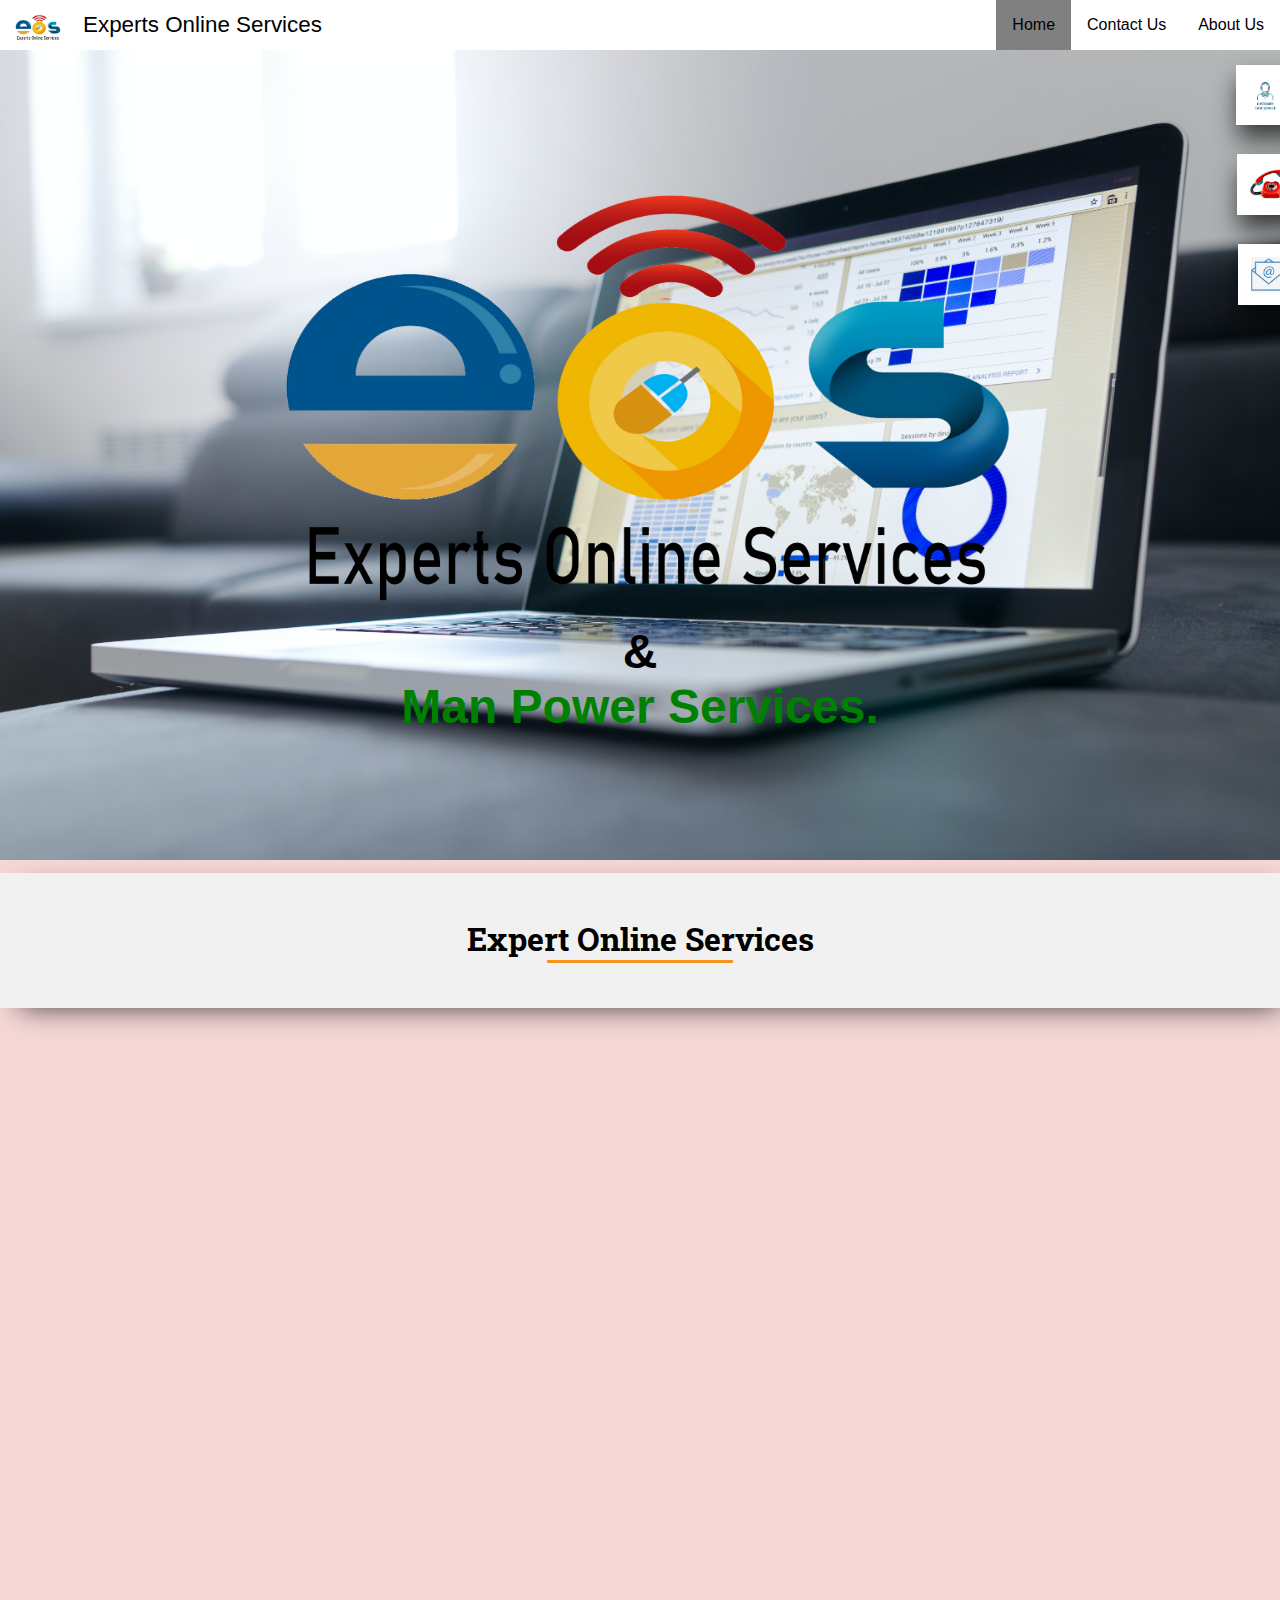
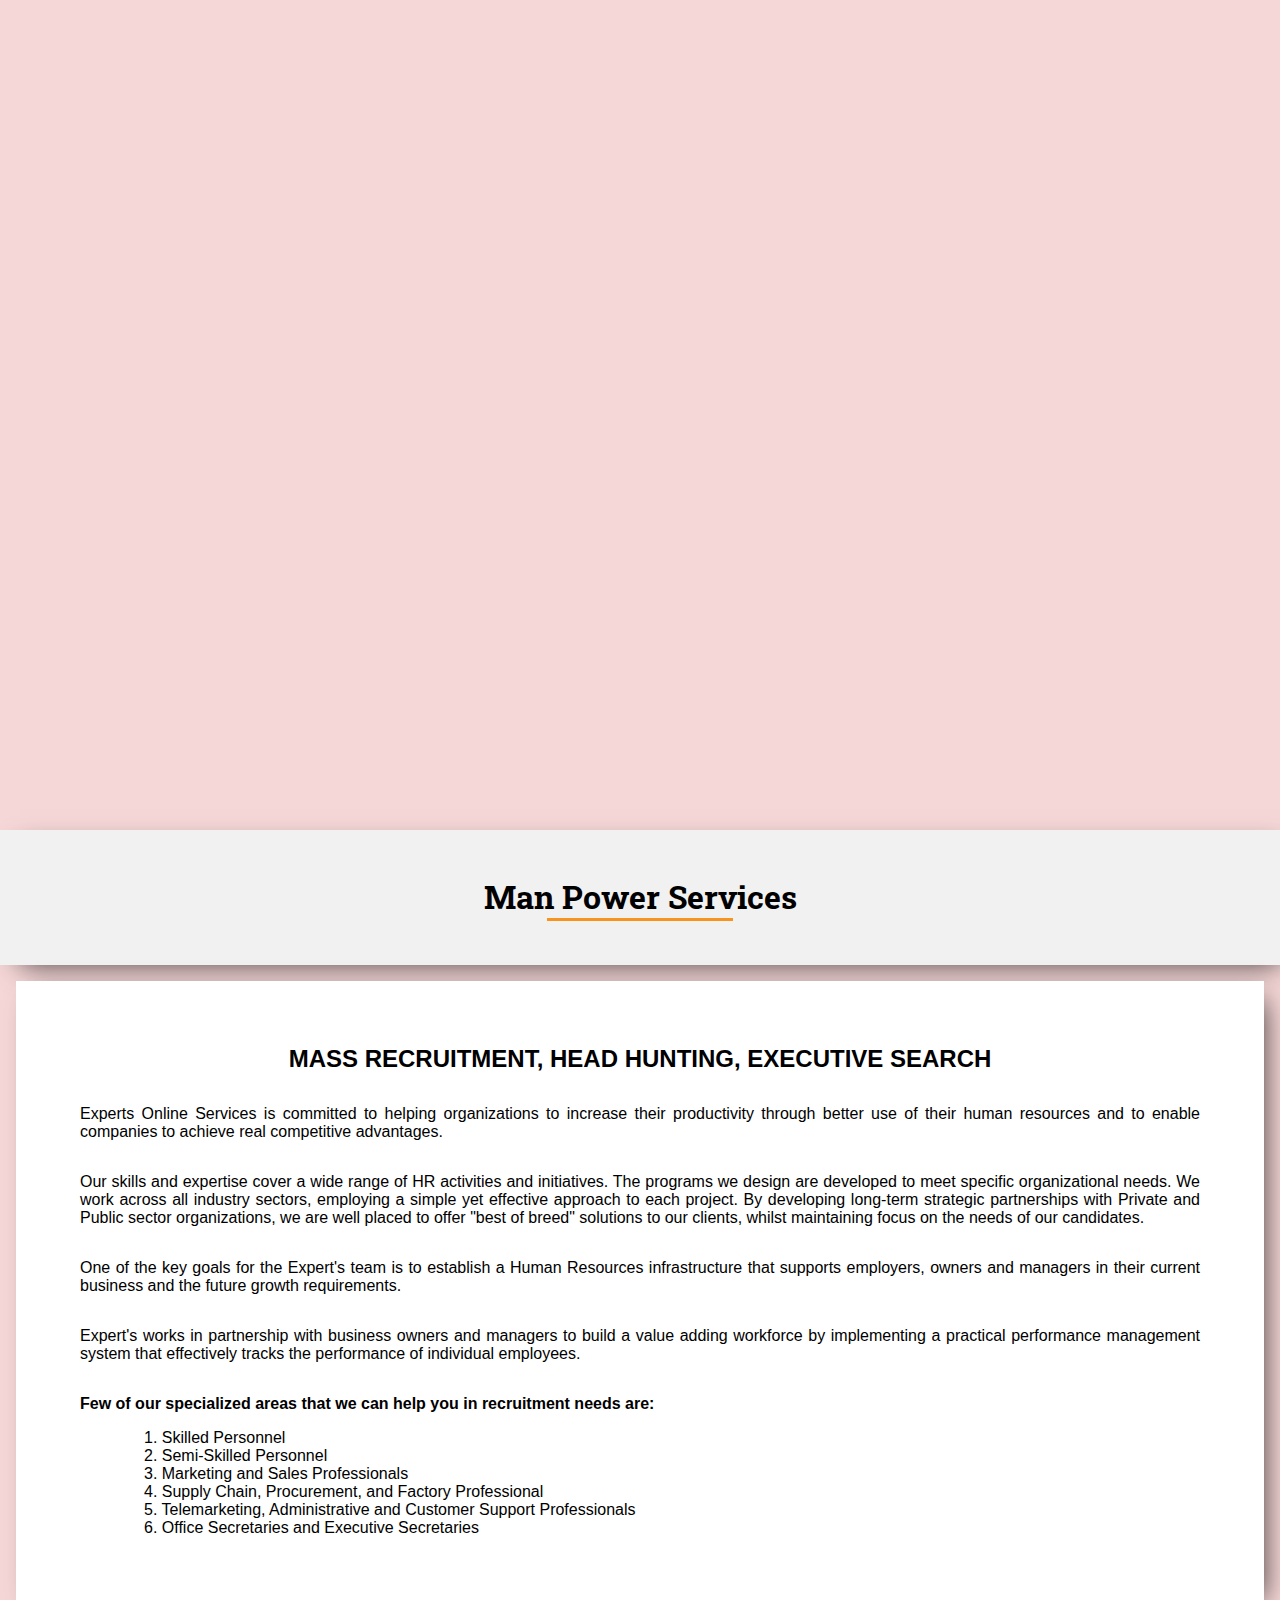
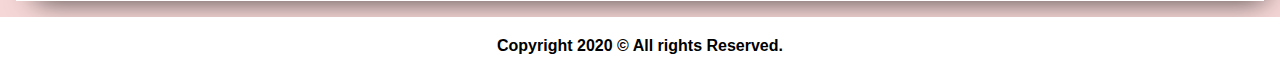
<file: index.html>
<!DOCTYPE html>
<html lang="en">
  <head>
    <meta charset="UTF-8" />
    <meta name="viewport" content="width=device-width, initial-scale=1.0" />
    <title>Experts Online Services</title>
    <meta name="Title" content="Expert Online Services - Tirupati" />
    <meta
      name="description"
      content="Welcome to Experts Online Services. Here we provide services with great expertise.
    Online Services and Man power Services and All financal Services are provided with great Value here"
    />
    <link rel="stylesheet" href="styles.css" />
    <script src="scripts.js" defer></script>
    <script src="https://unpkg.com/aos@2.3.1/dist/aos.js"></script>
    <link href="https://unpkg.com/aos@2.3.1/dist/aos.css" rel="stylesheet" />
    <link
      href="https://fonts.googleapis.com/css2?family=Roboto+Slab:wght@700&display=swap"
      rel="stylesheet"
    />
  </head>
  <body>
    <nav class="navbar">
      <div class="brand">
        <div class="brand-icon"><img src="/images/EOS2.png" /></div>
        <div class="brand-title">Experts Online Services</div>
      </div>
      <a href="#" class="toggle-button">
        <span class="bar"></span>
        <span class="bar"></span>
        <span class="bar"></span>
      </a>
      <div class="navbar-links">
        <ul>
          <li><a href="#" class="active">Home</a></li>
          <li id="contactus"><a href="contact.html" class="inactive">Contact Us</a></li>
          <div class="message">
            <strong>Contact Us</strong> <br>
            MON - SAT <br>
            10:00 AM - 07:00PM
          </div>
          <li><a href="about.html" class="inactive">About Us</a></li>
        </ul>
      </div>
    </nav>
    <!-- &#128222 &#128382 &#9993-->
    <div class="float-button b1"> 
      <img src="/images/ccn.png" class="cimg" alt="">
      <span class="cspan">
        Customer Support : <a href="tel:=91-9533899155">9533899155</a> </span>
    </div>
    <div class="message">
      Contact Us<br>
      MON - SAT <br>
      10:00 AM - 07:00 PM
    </div>
    <div class="float-button b2">
        <img src="/images/ofp.jpg" class="cimg" alt="">
        <span class="cspan">  Office : <a href="tel:0877 29544567">
           0877-2954567</a></span> 
        </div>
    <div class="float-button b3">
      <img src="/images/mail.png" alt=""
      class="cimg">
      <span class="cspan">E-mail : <a href="mailto:expertsonlineservices@gmail.com">expertsonlineservices@gmail.com</a>
      </span>
      </div>   

    <div class="header-item">
      <img src="/images/EOS2.png" alt="" />
      <h1>& </h1>
      <h1> </span> <span style="color: green">Man Power Services.</span> </h1>
    </div>
    
    <header class="main-header">
      <h1>Expert Online Services</h1>
      <span class="underline"></span>
    </header>
    <div class="card-cont">
      <section class="card" data-aos="fade-right">
         <div class="sno">
             <span>S.No</span>
             <span>1</span>
             <span>2</span>
             <span>3</span>
             <span>4</span>
         </div>
         <div class="dpt dpt1" >
             <span>Department</span> 
             <h2>Aadhaar Advice / Assistance</h2>
         </div>
         <div class="sa" >
             <span>Advice/ Assistance</span>
             <span>AADHAAR NAME CORRECTION</span>
             <span>AADHAAR DATE OF BIRTH CORRECTION</span>
             <span>AADHAAR ADDRESS CORRECTION</span>
             <span>AADHAAR MOBILE NUMBER CHANGE</span>
         </div>
     </section>
     <section class="card" data-aos="fade-left">
         <div class="sno">
             <span>S.No</span>
             <span>1</span>
             <span>2</span>
             <span>3</span>
             <span>4</span>
             <span>5</span>
             <span>6</span>
         </div>
         <div class="dpt dpt2" >
             <span>Department</span> 
             <h2>Civil Supply Advice / Assistance</h2>
         </div>
         <div class="sa" >
             <span>Advice/ Assistance</span>
             <span>RICECARD ADDRESS CORRECTIONS</span>
             <span>RICECARD PRINTING</span>
             <span>RICECARD MEMBER S DELETION</span>
             <span>RICECARD HEAD MODIFICATIONS</span>
             <span>RICE CARD MEMBERS CORRECTIONS</span>
             <span>RICE CARD TRANSFER</span>
         </div>
     </section>
      <section class="card" data-aos="fade-right">
         <div class="sno">
             <span>S.No</span>
             <span>1</span>
             <span>2</span>
             <span>3</span>
             <span>4</span>
             <span>5</span>
         </div>
         <div class="dpt dpt3" >
             <span>Department</span> 
             <h2>Revenue Advice / Assistance</h2>
         </div>
         <div class="sa" >
             <span>Advice/ Assistance</span>
             <span>INCOME CERTIFICATE ASSISTANCE</span>
             <span>INTEGRATED CERTIFICATE (CASTE-NATIVITY-DATE OF BIRTH)ASSISTANCE</span>
             <span>FAMILY MEMBER / NO EARNING MEMBER / NO PROPERTY CERTIFICATE ASSISTANCE</span>
             <span>ONTARIMAHILA ASSISTANCE</span>
         </div>
     </section>
      <section class="card" data-aos="fade-left">
         <div class="sno">
             <span>S.No</span>
             <span>1</span>
             <span>2</span>
             <span>3</span>
             <span>4</span>
         </div>
         <div class="dpt dpt4" >
             <span>Department</span> 
             <h2>Municipal Advice / Assistance</h2>
         </div>
         <div class="sa" >
             <span>Advice/ Assistance</span>
             <span>BIRTH CERTIFICATE – CDMA</span>
             <span>DEATH CERTIFICATE – CDMA</span>
             <span>NEW WATER TAB CONNECTION</span>
             <span>BUILDING PERMISSIONS</span>
         </div>
     </section>
 </div>
    
    <header class="main-header">
      <h1>Man Power Services</h1>
      <span class="underline"></span>
    </header>

    <div class="mps-cont">
      <div class="mps-about">
        <h2 style="text-align: center;">MASS RECRUITMENT, HEAD HUNTING, EXECUTIVE SEARCH</h2> 
        <p>
          Experts Online Services is committed to helping organizations to
          increase their productivity through better use of their human
          resources and to enable companies to achieve real competitive
          advantages. 
          
          </p>
          <p>
          
          Our skills and expertise cover a wide range of HR
          activities and initiatives. The programs we design are developed to
          meet specific organizational needs. We work across all industry
          sectors, employing a simple yet effective approach to each project. By
          developing long-term strategic partnerships with Private and Public
          sector organizations, we are well placed to offer "best of breed"
          solutions to our clients, whilst maintaining focus on the needs of our
          candidates.
        </p>
        <p>
          One of the key goals for the Expert's team is to establish a Human
          Resources infrastructure that supports employers, owners and managers
          in their current business and the future growth requirements.
        </p>
        <p>
          Expert's works in partnership with business owners and managers to build a
          value adding workforce by implementing a practical performance
          management system that effectively tracks the performance of
          individual employees.
        </p>

        <strong><p>Few of our specialized areas that we can help you in recruitment needs are: </p></strong> 
        <div style="margin-left: 4rem;
        margin-top: 1rem;">
        1. Skilled Personnel
        <br>
        2. Semi-Skilled Personnel
        <br>
        3. Marketing and Sales Professionals
        <br>
        4. Supply Chain, Procurement, and Factory Professional
        <br>
        5. Telemarketing, Administrative and Customer Support Professionals
        <br>
        6. Office Secretaries and Executive Secretaries
        </div>
      </div>
    </div>

    <div class="main-footer">
      <h4>Copyright 2020 © All rights Reserved.</h4>
    </div>
  </body>
</html>
</file>
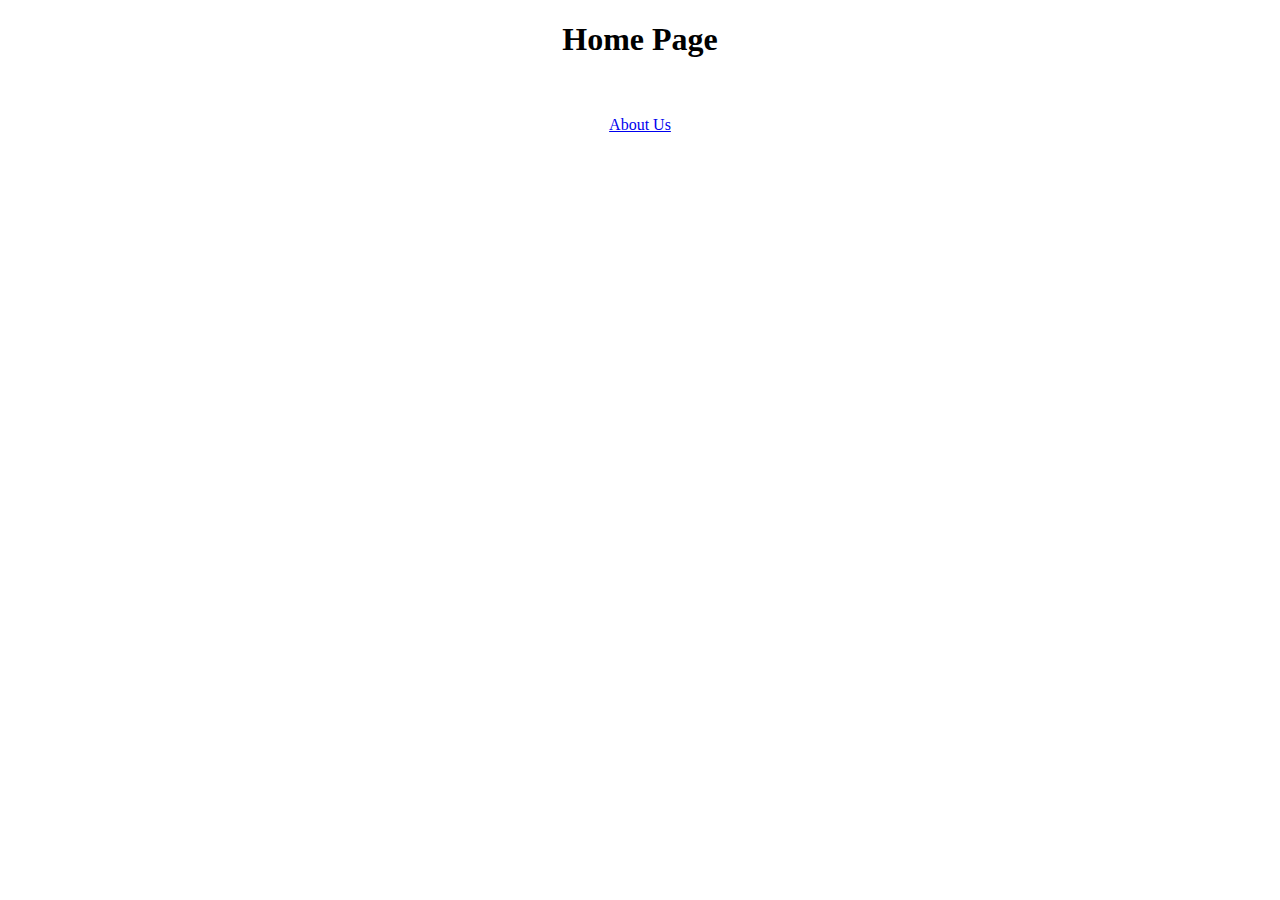
<file: test/index.html>
<!DOCTYPE html>
<html>
<head>
	<title>Home page</title>
</head>
<body>
	<h1 style="text-align: center;">Home Page</h1>
	<br><br>
	<div style="text-align: center;"><a href="about.html">About Us</a>
		</div>
</body>
</html>
</file>
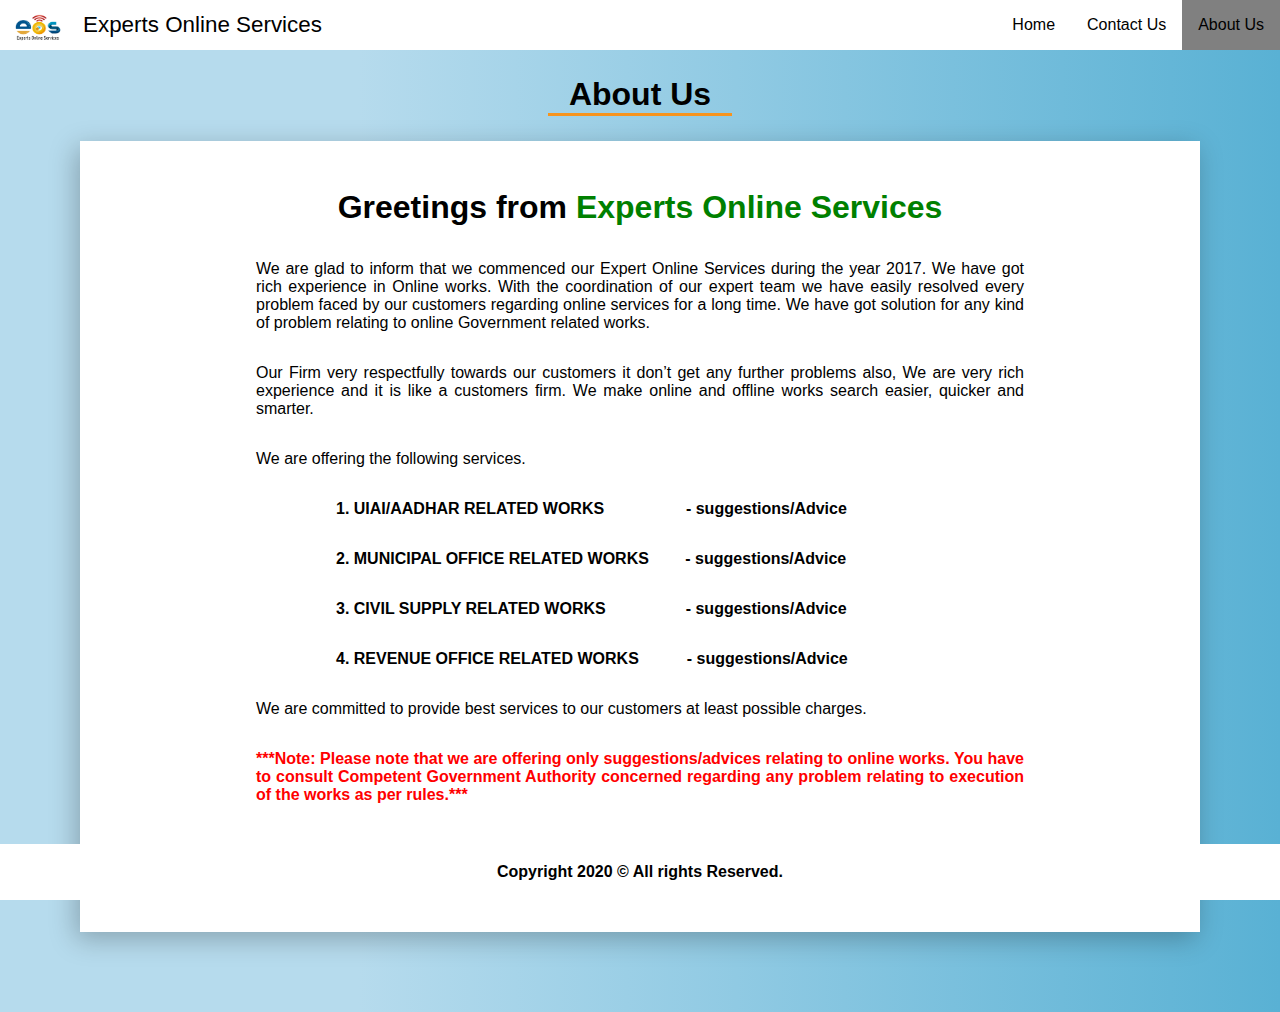
<file: about.html>
<!DOCTYPE html>
<html lang="en">
<head>
    <meta charset="UTF-8">
    <meta name="viewport" content="width=device-width, initial-scale=1.0">
    <title>Experts Online Services</title>
    <link rel="stylesheet" href="styles.css">
    <script src="scripts.js" defer></script>
</head>
<body style="background: rgba(182,219,237,1);
background: -moz-linear-gradient(left, rgba(182,219,237,1) 4%, rgba(182,219,237,1) 28%, rgba(155,207,230,1) 49%, rgba(89,177,212,1) 100%);
background: -webkit-gradient(left top, right top, color-stop(4%, rgba(182,219,237,1)), color-stop(28%, rgba(182,219,237,1)), color-stop(49%, rgba(155,207,230,1)), color-stop(100%, rgba(89,177,212,1)));
background: -webkit-linear-gradient(left, rgba(182,219,237,1) 4%, rgba(182,219,237,1) 28%, rgba(155,207,230,1) 49%, rgba(89,177,212,1) 100%);
background: -o-linear-gradient(left, rgba(182,219,237,1) 4%, rgba(182,219,237,1) 28%, rgba(155,207,230,1) 49%, rgba(89,177,212,1) 100%);
background: -ms-linear-gradient(left, rgba(182,219,237,1) 4%, rgba(182,219,237,1) 28%, rgba(155,207,230,1) 49%, rgba(89,177,212,1) 100%);
background: linear-gradient(to right, rgba(182,219,237,1) 4%, rgba(182,219,237,1) 28%, rgba(155,207,230,1) 49%, rgba(89,177,212,1) 100%);
filter: progid:DXImageTransform.Microsoft.gradient( startColorstr='#b6dbed', endColorstr='#59b1d4', GradientType=1 );;">
    
<nav class="navbar">
    <div class="brand">
        <div class="brand-icon"><img src="/images/EOS2.png"></div>
        <div class="brand-title">Experts Online Services</div>
    </div>
    <a href="#" class="toggle-button">
        <span class="bar"></span>
        <span class="bar"></span>
        <span class="bar"></span>
    </a>
    <div class="navbar-links">
        <ul>
            <li><a href="index.html" class="inactive">Home</a></li>
            <li><a href="contact.html" class="inactive">Contact Us</a></li>
            <li><a href="#" class="active">About Us</a></li>
        </ul>
    </div>
</nav>

<div class="etcont">
    <h1>About Us</h1>
    <span class="underline"></span>
</div>

<div class="about-container">
        <h1>Greetings from <span style="color: green;">Experts Online Services</span></h1>

       <p>We are glad to inform that we commenced our Expert Online Services during the year 2017.
           We have got rich experience in Online works.
           With the coordination of our expert team we have easily resolved every problem faced by our customers regarding online services for a long time.
           We have got solution for any kind of problem relating to online Government related works.
        </p> 
        <p> Our Firm very respectfully towards our customers it don’t get any further problems also,
             We are very rich experience and it is like a customers firm.
             We make online and offline works search easier, quicker and smarter.</p>

        <p>We are offering the following services.</p>
        <div class="srvs">
        <strong>
            <p>1. UIAI/AADHAR RELATED WORKS &emsp; &emsp; &emsp; &emsp;- suggestions/Advice <br></p> 
            <p>2. MUNICIPAL OFFICE RELATED WORKS&emsp; &emsp;- suggestions/Advice <br></p>
            <p>3. CIVIL SUPPLY RELATED WORKS&emsp;&emsp;&emsp;&emsp;&emsp;- suggestions/Advice <br></p>
            <p>4. REVENUE OFFICE RELATED WORKS&emsp;&emsp;&emsp;- suggestions/Advice <br></p>
        <!-- <ol>
            <li>UIAI/AADHAR RELATED WORKS - suggestions/Advice</li> 
            <li>MUNICIPAL OFFICE RELATED WORKS - suggestions/Advice</li>    
            <li>CIVIL SUPPLY RELATED WORKS - suggestions/Advice</li>
            <li>REVENUE OFFICE RELATED WORKS - suggestions/Advice</li>   
        </ol> -->
        </strong>
         </div >
        <p>We are committed to provide best services to our customers at least possible charges.</p>

        <p style="color: red;"><strong>***Note: Please note that we are offering only suggestions/advices relating to online works. You have to consult Competent Government Authority concerned regarding any problem relating to execution of the works as per rules.***</strong> </p> 


</div>

<div class="footer">
    <h4>Copyright 2020 © All rights Reserved.</h4>
  </div>
</body>
</html>
</file>
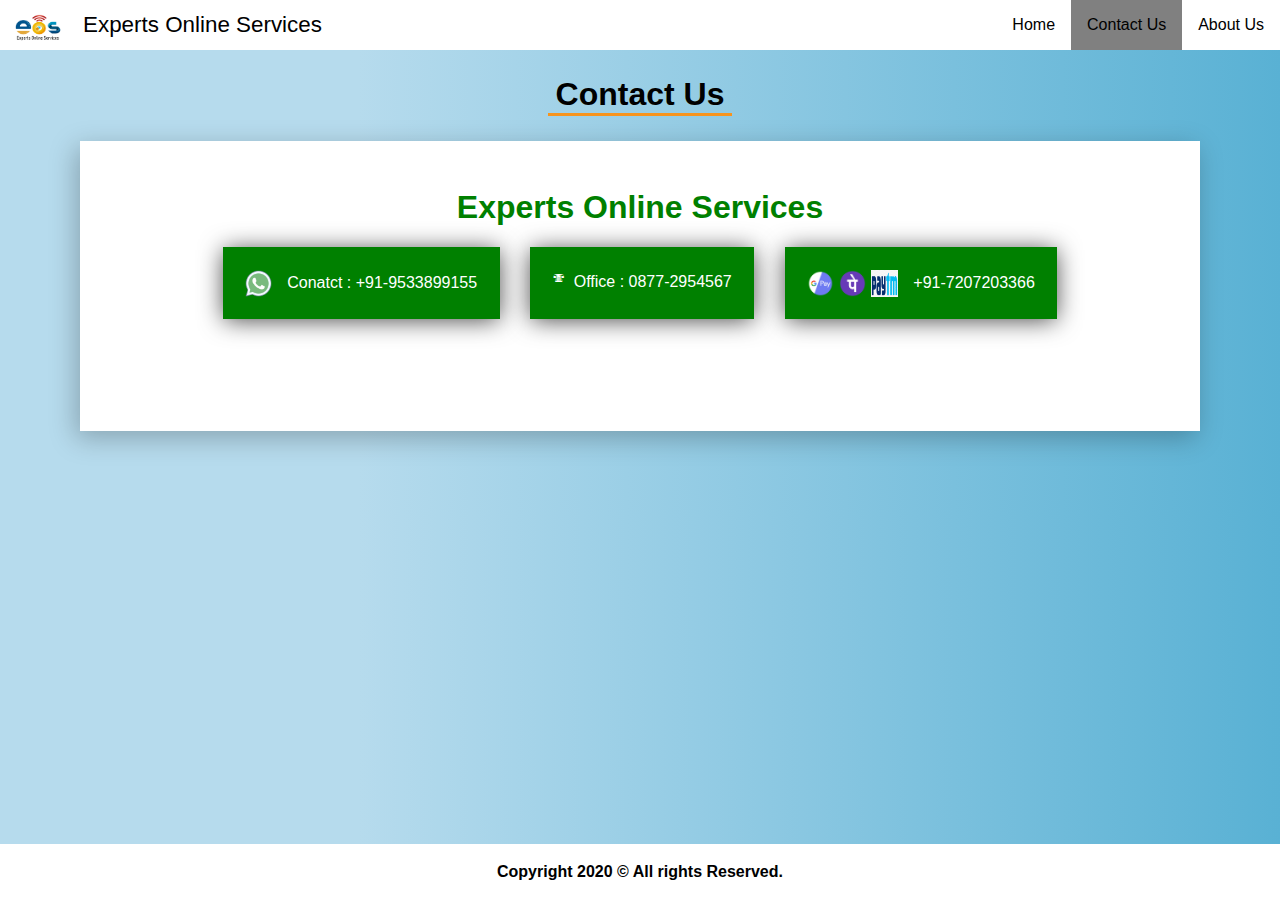
<file: contact.html>
<!DOCTYPE html>
<html lang="en">
  <head>
    <meta charset="UTF-8" />
    <meta name="viewport" content="width=device-width, initial-scale=1.0" />
    <title>Experts Online Services</title>
    <link rel="stylesheet" href="styles.css" />
    <script src="scripts.js" defer></script>
  </head>
  <body
    style="
      background: rgba(182, 219, 237, 1);
      background: -moz-linear-gradient(
        left,
        rgba(182, 219, 237, 1) 4%,
        rgba(182, 219, 237, 1) 28%,
        rgba(155, 207, 230, 1) 49%,
        rgba(89, 177, 212, 1) 100%
      );
      background: -webkit-gradient(
        left top,
        right top,
        color-stop(4%, rgba(182, 219, 237, 1)),
        color-stop(28%, rgba(182, 219, 237, 1)),
        color-stop(49%, rgba(155, 207, 230, 1)),
        color-stop(100%, rgba(89, 177, 212, 1))
      );
      background: -webkit-linear-gradient(
        left,
        rgba(182, 219, 237, 1) 4%,
        rgba(182, 219, 237, 1) 28%,
        rgba(155, 207, 230, 1) 49%,
        rgba(89, 177, 212, 1) 100%
      );
      background: -o-linear-gradient(
        left,
        rgba(182, 219, 237, 1) 4%,
        rgba(182, 219, 237, 1) 28%,
        rgba(155, 207, 230, 1) 49%,
        rgba(89, 177, 212, 1) 100%
      );
      background: -ms-linear-gradient(
        left,
        rgba(182, 219, 237, 1) 4%,
        rgba(182, 219, 237, 1) 28%,
        rgba(155, 207, 230, 1) 49%,
        rgba(89, 177, 212, 1) 100%
      );
      background: linear-gradient(
        to right,
        rgba(182, 219, 237, 1) 4%,
        rgba(182, 219, 237, 1) 28%,
        rgba(155, 207, 230, 1) 49%,
        rgba(89, 177, 212, 1) 100%
      );
      filter: progid:DXImageTransform.Microsoft.gradient( startColorstr='#b6dbed', endColorstr='#59b1d4', GradientType=1 ); ;
    "
  >
    <nav class="navbar">
      <div class="brand">
        <div class="brand-icon"><img src="/images/EOS2.png" /></div>
        <div class="brand-title">Experts Online Services</div>
      </div>
      <a href="#" class="toggle-button">
        <span class="bar"></span>
        <span class="bar"></span>
        <span class="bar"></span>
      </a>
      <div class="navbar-links">
        <ul>
          <li><a href="index.html" class="inactive">Home</a></li>
          <li id="contactus"><a href="#" class="active">Contact Us</a></li>
          <div class="message">
            <strong>Contact Us</strong> <br />
            MON - SAT <br />
            10:00 AM - 07:00PM
          </div>
          <li><a href="about.html" class="inactive">About Us</a></li>
        </ul>
      </div>
    </nav>

    <div class="etcont">
      <h1>Contact Us</h1>
      <span class="underline"></span>
    </div>

    <div class="about-container">
      <h1 style="color: green">Experts Online Services</h1>

      <div class="bt-cont">
        <div class="btn abt">
          <img src="/images/whatsapp.png" alt="" />
          <span> Conatct : <a href="tel:+919533899155">+91-9533899155</a> </span>
        </div>
        <div class="btn abt">
          🕾
          <span> Office : <a href="tel:0877-2954567">0877-2954567</a> </span>
        </div>
        <div class="btn abt">
          <img src="/images/gpay.png" alt="" />
          <img src="/images/pp.png" alt="" />
          <img src="/images/pt.png" alt="" />
          <span><a href="tel:+917207203366">+91-7207203366</a> </span>
        </div>
      </div>
    </div>

    <div class="footer">
      <h4>Copyright 2020 © All rights Reserved.</h4>
    </div>
  </body>
</html>
</file>
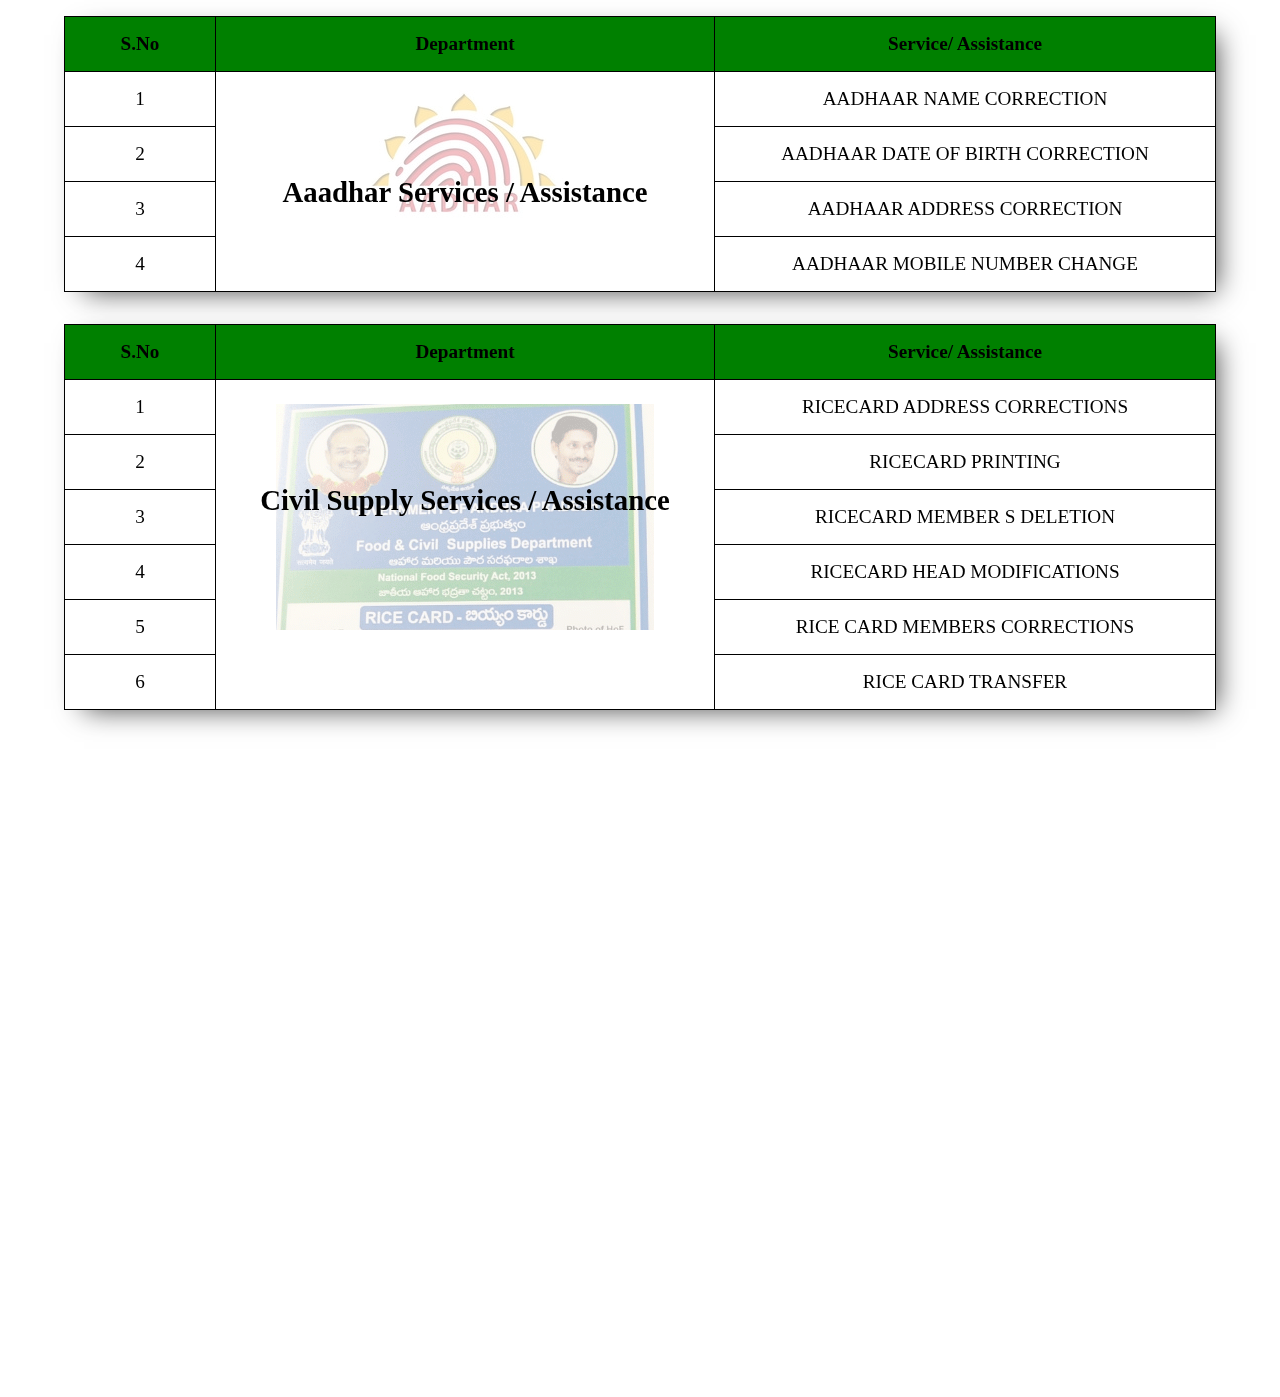
<file: test.html>
<!DOCTYPE html>
<html lang="en">
<head>
    <meta charset="UTF-8">
    <meta name="viewport" content="width=device-width, initial-scale=1.0">
    <title>Test</title>
    <link rel="stylesheet" href="test.css">
    <script src="test.js" defer></script>
    <script src="https://unpkg.com/aos@2.3.1/dist/aos.js"></script>
    <link href="https://unpkg.com/aos@2.3.1/dist/aos.css" rel="stylesheet" />
</head>
<body>
    <div class="card-cont">
         <section class="card" data-aos="fade-right">
            <div class="sno">
                <span>S.No</span>
                <span>1</span>
                <span>2</span>
                <span>3</span>
                <span>4</span>
            </div>
            <div class="dpt dpt1" >
                <span>Department</span> 
                <h2>Aaadhar Services / Assistance</h2>
            </div>
            <div class="sa" >
                <span>Service/ Assistance</span>
                <span>AADHAAR NAME CORRECTION</span>
                <span>AADHAAR DATE OF BIRTH CORRECTION</span>
                <span>AADHAAR ADDRESS CORRECTION</span>
                <span>AADHAAR MOBILE NUMBER CHANGE</span>
            </div>
        </section>
        <section class="card" data-aos="fade-left">
            <div class="sno">
                <span>S.No</span>
                <span>1</span>
                <span>2</span>
                <span>3</span>
                <span>4</span>
                <span>5</span>
                <span>6</span>
            </div>
            <div class="dpt dpt2" >
                <span>Department</span> 
                <h2>Civil Supply Services / Assistance</h2>
            </div>
            <div class="sa" >
                <span>Service/ Assistance</span>
                <span>RICECARD ADDRESS CORRECTIONS</span>
                <span>RICECARD PRINTING</span>
                <span>RICECARD MEMBER S DELETION</span>
                <span>RICECARD HEAD MODIFICATIONS</span>
                <span>RICE CARD MEMBERS CORRECTIONS</span>
                <span>RICE CARD TRANSFER</span>
            </div>
        </section>
         <section class="card" data-aos="fade-right">
            <div class="sno">
                <span>S.No</span>
                <span>1</span>
                <span>2</span>
                <span>3</span>
                <span>4</span>
                <span>5</span>
            </div>
            <div class="dpt dpt3" >
                <span>Department</span> 
                <h2>Revenue Services / Assistance</h2>
            </div>
            <div class="sa" >
                <span>Service/ Assistance</span>
                <span>INCOME CERTIFICATE ASSISTANCE</span>
                <span>INTEGRATED CERTIFICATE (CASTE-NATIVITY-DATE OF BIRTH)ASSISTANCE</span>
                <span>FAMILY MEMBER / NO EARNING MEMBER / NO PROPERTY CERTIFICATE ASSISTANCE</span>
                <span>ONTARIMAHILA ASSISTANCE</span>
            </div>
        </section>
         <section class="card" data-aos="fade-left">
            <div class="sno">
                <span>S.No</span>
                <span>1</span>
                <span>2</span>
                <span>3</span>
                <span>4</span>
            </div>
            <div class="dpt dpt4" >
                <span>Department</span> 
                <h2>Municipal Services / Assistance</h2>
            </div>
            <div class="sa" >
                <span>Service/ Assistance</span>
                <span>BIRTH CERTIFICATE – CDMA</span>
                <span>DEATH CERTIFICATE – CDMA</span>
                <span>NEW WATER TAB CONNECTION</span>
                <span>BUILDING PERMISSIONS</span>
            </div>
        </section>
    </div>
    
    
</body>
</html>
</file>
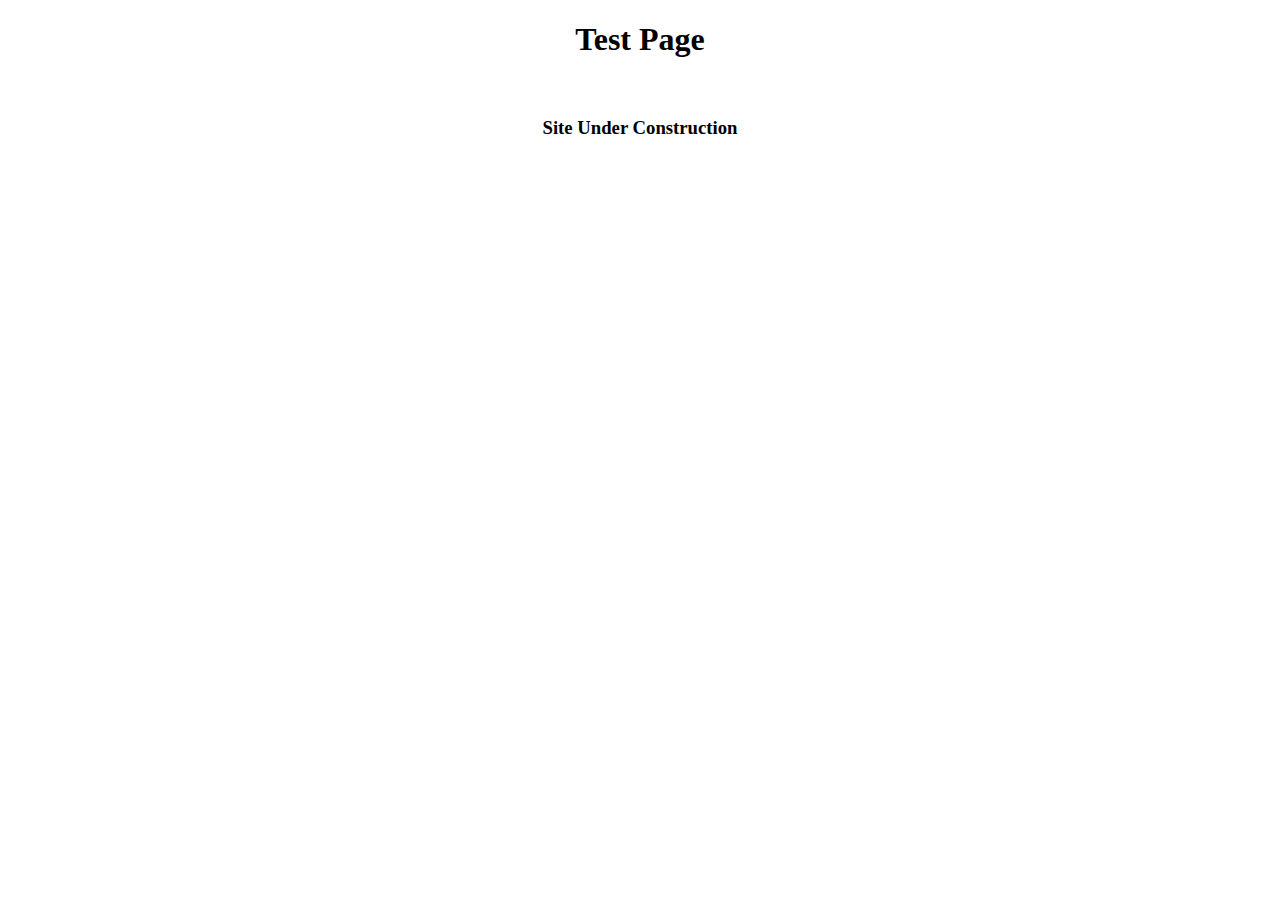
<file: test/test.html>
<!DOCTYPE html>
<html>
<head>
	<title>Test page</title>
</head>
<body>
	<h1 style="text-align: center;">Test Page</h1>
	<br>
	<h3 style="text-align: center;">Site Under Construction</h3>
</body>
</html>
</file>
<file: styles.css>
* {
  margin: 0;
  padding: 0;
  box-sizing: border-box;
}

body {
  margin: 0;
  padding: 0;
  background-color: rgb(246, 215, 215);
  color: black;
  font-family: "Oswald", sans-serif;
}

.navbar {
  display: flex;
  justify-content: space-between;
  align-items: center;
  background-color: white;
}

.brand {
  display: flex;
}

.brand-icon {
  margin: 10px;
  width: 55px;
  height: 15px;
}

.brand-title {
  font-size: 1.4rem;
  margin: 0.5rem;
}

.navbar {
  position: sticky;
  top: 0;
  z-index: 1;
}

.navbar-links ul {
  margin: 0;
  padding: 0;
  display: flex;
}

.navbar-links li {
  list-style: none;
}

.navbar-links li a {
  text-decoration: none;
  color: black;
  padding: 1rem;
  display: block;
}

.active,
.navbar-links li:hover {
  background-color: gray;
}

.toggle-button {
  position: absolute;
  display: none;
  flex-direction: column;
  top: 0.75rem;
  right: 1rem;
  justify-content: space-between;
  width: 30px;
  height: 21px;
}

.toggle-button .bar {
  height: 3px;
  width: 100%;
  background-color: black;
  border-radius: 10px;
}

.float-button {
  position: fixed;
  padding: 0.8rem;
  font-size: 0.9rem;
  box-shadow: 2px 14px 25px 0px rgba(0,0,0,0.68);
  text-align: center;
  background-color: green;
  color: white;
  
  transition: all 0.2s;
  z-index: 9999;
  cursor: pointer;
  margin-top:5%;
  }

  .float-button:hover {
    right: 0px;
    }

  .cimg {
    width: 35px;
    height: 35px;
    }
    .cspan a {
      margin: 1%;
      color: rgb(0, 0, 0);
  }

.b1 {
  background-color: rgb(255, 255, 255);
  color: black;
  display: flex;
  right: -225px;
  top: 0.1%;
}

.b2 {
  background-color: rgb(255, 255, 255);
  color: black;
  display: flex;
  right: -160px;
  top: 10%;
}

.b3 {
  background-color: rgb(255, 255, 255);
  color: black;
  display: flex;
  right: -290px;
  top: 20%;
}


.message {
  display: none;
  position: absolute;
  text-align: center;
  font-family: 'Times New Roman', Times, serif;
  background-color: rgba(178, 107, 245, 0.6);
  color: rgb(255, 255, 255);
  padding: 1rem;
  top: 20%;
  right: 10%;
  box-shadow: 2px 14px 25px 0px rgba(0,0,0,0.68);
  border-radius: 200px 0px 200px 200px;

}

.b1:hover + .message {
  display: block;
}


.header-item {
  display: flex;
  border: 0;
  background-image: url("/images/b2.jpg");
  background-repeat: no-repeat;
  background-size: cover;
  width: auto;
  height: 90vh;
  justify-content: center;
  align-items: center;
  flex-direction: column;
}

.header-item img {
  width: 70%;
}

.header-item h1 {
  color: rgb(0, 0, 0);
  font-size: 3rem;
}

.main-header {
  background-color: #f1f1f1;
  color: #000;
  height: 15vh;
  padding: 1.2rem;
  margin-bottom: 1%;
  margin-top: 1%;
  display: flex;
  flex-direction: column;
  align-items: center;
  justify-content: center;
  text-align: center;
  font-family: "Roboto Slab", serif;
  box-shadow: 10px 9px 27px -10px rgba(0, 0, 0, 0.75);
}

.underline {
  width: 15%;
  border-top-style: solid;
  border-top-width: 3px;
  border-top-color: #f7941d;
}

.card-cont {
  display: flex;
  flex-direction: column;
}

.card {
  min-width: 200px;
  background-color: white;
  box-shadow: 10px 9px 27px -10px rgba(0, 0, 0, 0.75);
  border: 1px black solid;
  font-size: 1.2rem;
  margin: 1rem 4rem;
  display: grid;
  height: 20%;
  grid-template-columns: 0.3fr 1fr 1fr;
  grid-template-areas: "sno dpt sa";
}

.sno {
  text-align: center;
  display: flex;
  flex-direction: column;
}

.card span {
  border-bottom: 1px black solid;
  text-align: center;
  padding: 1rem;
}

.card span:first-child {
  background-color: green;
  font-weight: 900;
}
.card span:last-child {
  border-bottom: transparent;
}

.dpt {
  display: flex;
  flex-direction: column;
  background-color: rgba(255, 255, 255, 0.7);
  background-repeat: no-repeat;
  background-position: center;
  background-blend-mode: lighten;
  text-align: center;
  border-left: 1px black solid;
  border-right: 1px black solid;
}

.dpt1 {
  background-image: url(/images/aadhar.png);
}

.dpt2 {
  background-image: url(/images/rice-card.jpg);
}

.dpt3 {
  background-image: url(/images/rev.jpg);
}

.dpt4 {
  background-image: url(/images/mun2.jpg);
}

.dpt h2 {
  padding-top: 5rem;
}

.sa {
  text-align: center;
  display: flex;
  flex-direction: column;
}

.brand-icon img {
  width: 100%;
}

.btn {
  display: inline-block;
  background: green;
  color: #fff;
  padding: 0.8rem 1.8rem;
  margin-top: 0.2rem;
  cursor: pointer;
}

.btn:hover {
  opacity: 0.8;
}

a {
  text-decoration: none;
  color: white;
}

.etcont {
  display: flex;
  flex-direction: column;
  text-align: center;
  padding: 2%;
  align-items: center;
}

.footer {
  position: fixed;
  left: 0;
  bottom: 0;
  padding: 1.5%;
  width: 100%;
  background-color: white;
  color: black;
  text-align: center;
}

.main-footer {
  position: relative;
  padding: 1.5%;
  width: 100%;
  background-color: white;
  color: black;
  text-align: center;
}

.about-container {
  text-align: justify;
  box-shadow: -4px 7px 25px 0px rgba(0, 0, 0, 0.25);
  position: relative;
  background-color: #ffffff;
  padding: 7rem;
  margin: 0rem 5rem 5rem 5rem;
}

.about-container h1 {
  text-align: center;
  padding-bottom: 2%;
  margin-top: -4rem;
}

.about-container p {
  padding: 1rem 4rem;
}

.about-container ul {
  padding: 0rem 7rem;
}

.srvs {
  padding-left: 5rem;
}

.bt-cont {
  display: flex;
  justify-content: space-evenly;
}

.bt-cont img {
  width: 25px;
  height: 25px;
}

.abt {
  display: flex;
  padding: 1.4rem;
  background-color: green;
  box-shadow: 0px 2px 25px -1px rgba(0, 0, 0, 0.74);
}

.abt a {
  color: white;
  text-decoration: none;
}

.abt span {
  margin-top: 2%;
  margin-left: 10px;
}

.abt img {
  margin-right: 5px;
  width: 27px;
  height: 27px;
}


.mps-cont {
  margin: 1rem 1rem;
  text-align: justify;
  box-shadow: 10px 9px 27px -10px rgba(0, 0, 0, 0.75);
}

.mps-about {
  padding: 4rem;
  background-color: white;
}

.mps-about p {
  padding-top: 2rem;
  text-align: justify;
}

.message {
  display: none;
}

#contactus:hover + .message {
  text-align: center;
  display: block;
  position: absolute;
  top: 105%;
  right: 8%;
  background-color: rgba(97, 106, 237, 0.816);
  border-radius: 300px 0px 200px 300px;
  color: white;
  width: 15%;
  padding: 1%;
  font-size: 0.9rem;
}

@media (max-width: 700px) {

  .header-item h1 {
    text-align: center;
    font-size: 2rem;
  }
  .toggle-button {
    display: flex;
  }
  .navbar-links {
    display: none;
    width: 100%;
  }

  .active {
    background-color: gray;
  }
  .inactive {
    background-color: white;
  }
  .navbar {
    display: flex;
    flex-direction: column;
    align-items: flex-start;
  }

  .navbar-links ul {
    width: 100%;
    flex-direction: column;
  }

  .navbar-links li {
    text-align: center;
  }

  .navbar-links li a {
    padding: 0.5rem 1rem;
  }

  .navbar-links.active {
    display: flex;
  }

  .card {
    font-size: 0.7rem;
  }

  .bt-cont {
      flex-direction: column;
  }

  .b1 {
    top: 5%;
  }

  .b2 {
    top: 13%;
  }

  .b3 {
    top: 22%;
  }
  .float-button:hover {
    right: 10px;
    }
}

@media (max-width: 400px) {
  .header-item h1 {
    text-align: center;
    font-size: 1rem;
  }
  .card {
    margin: 0.5rem;
    font-size: 0.5rem;
  }
  .card span {
    border-bottom: 1px black solid;
    text-align: center;
    padding: 0.1rem;
  }

  .about-container {
    margin: 2rem;
    padding: 1rem;
    padding-top: 4rem;
  }

  .abt {
    margin-top: 2rem;
  }
  h1 {
    margin-top: 1rem;
  }
  
  .b1 {
    top: 5%;
  }

  .b2 {
    top: 15%;
  }

  .b3 {
    top: 25%;
  }
}
</file>
<file: test.css>
body {
    margin: 0;
    border: 0;
}

.card-cont {
    display: flex;
    flex-direction: column;

}

.card {
    background-color: white;
    box-shadow: 10px 9px 27px -10px rgba(0,0,0,0.75);

    min-width: 400px;
    border: 1px black solid;
    font-size: 1.2rem;
    margin: 1rem 4rem;
    display: grid;
    height: 20%;
    grid-template-columns: 0.3fr 1fr 1fr;
    grid-template-areas:
        "sno dpt sa"

    ;
}

.sno {
    text-align: center;
    display: flex;
    flex-direction: column;
}

.card span {
    border-bottom: 1px black solid;
    text-align: center;
    padding: 1rem;
}

.card span:first-child {
    background-color: green;
    font-weight: 900;
}
.card span:last-child {
 border-bottom: transparent;
}

.dpt {
    display: flex;
    flex-direction: column;
    background-color: rgba(255,255,255,0.7);
    background-repeat: no-repeat;
    background-position: center;
    background-blend-mode: lighten;
    text-align: center;
    border-left: 1px black solid;
    border-right: 1px black solid;
}

.dpt1 {
    background-image: url(/images/aadhaarr.webp);
}

.dpt2 {
    background-image: url(/images/rice-card.jpg);
}

.dpt3 {
    background-image: url(/images/rev.jpg);
}

.dpt4 {
    background-image: url(/images/mun2.jpg);
}

.dpt h2  {
    padding-top: 5rem;
}

.sa {
    text-align: center;
    display: flex;
    flex-direction: column;
}
</file>
